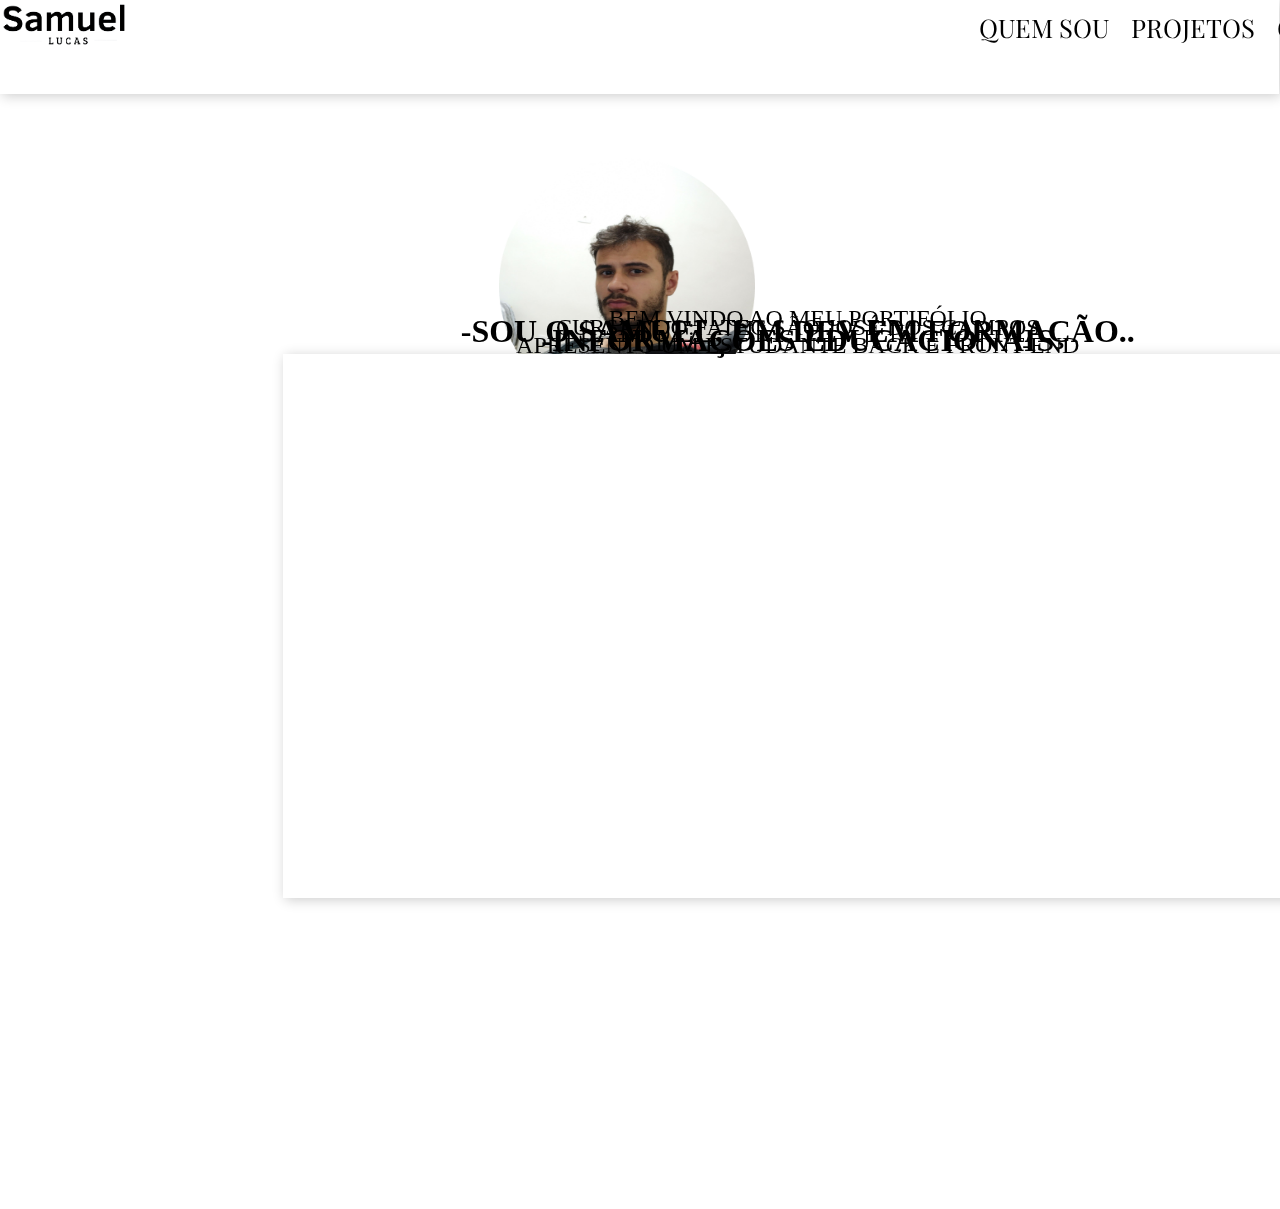
<file: src/templates/index.html>
<!DOCTYPE html>
<html lang="en">
<head>
    <meta charset="UTF-8">
    <meta http-equiv="X-UA-Compatible" content="IE=edge">
    <meta name="viewport" content="width=device-width, initial-scale=1.0">
    <link rel="stylesheet" type="text/css" href="..\statics\styles\style.css">
    <title>Document</title>
</head>
<body>
    <!-- Menu, na lateral e vertical -->
    <section>
        <nav >
            <img id="logo" src="..\statics\public\logo2.png" alt="logo">
            <ul>
                <a id="teste" href="contato.html">CONTATO</a>                          
                <a id="teste" href="projetos.html">PROJETOS</a>
                <a id="teste" href="quem_sou.html">QUEM SOU</a>
            </ul>
        </nav>
    <!-- Fundo com minha foto -->
    <div>
        <img id="foto"src="..\statics\public\foto.png" >
        
        
    </div>
    <!-- Apresentação -->
    <div>
        <section>
            <nav id="texto1">
                <h1 id="textIndexTitulo">-SOU O SAMUEL, UM DEV EM FORMAÇÃO..</h1>
                <p id="textIndexParagrafo">BEM VINDO AO MEU PORTIFÓLIO<br>APRESENTO UM ESTUDANTE BACK E FRONT-END</p>
                <h1 id="textIndexTitulo2">-INFORMAÇÕES EDUCACIONAIS</h1>
                <p id="textIndexParagrafo2">CURSANDO:FATEC SÃO JOSÉ DOS CAMPOS</p>
            </nav>
        </section>
    </div>
</body>
</html>
</file>
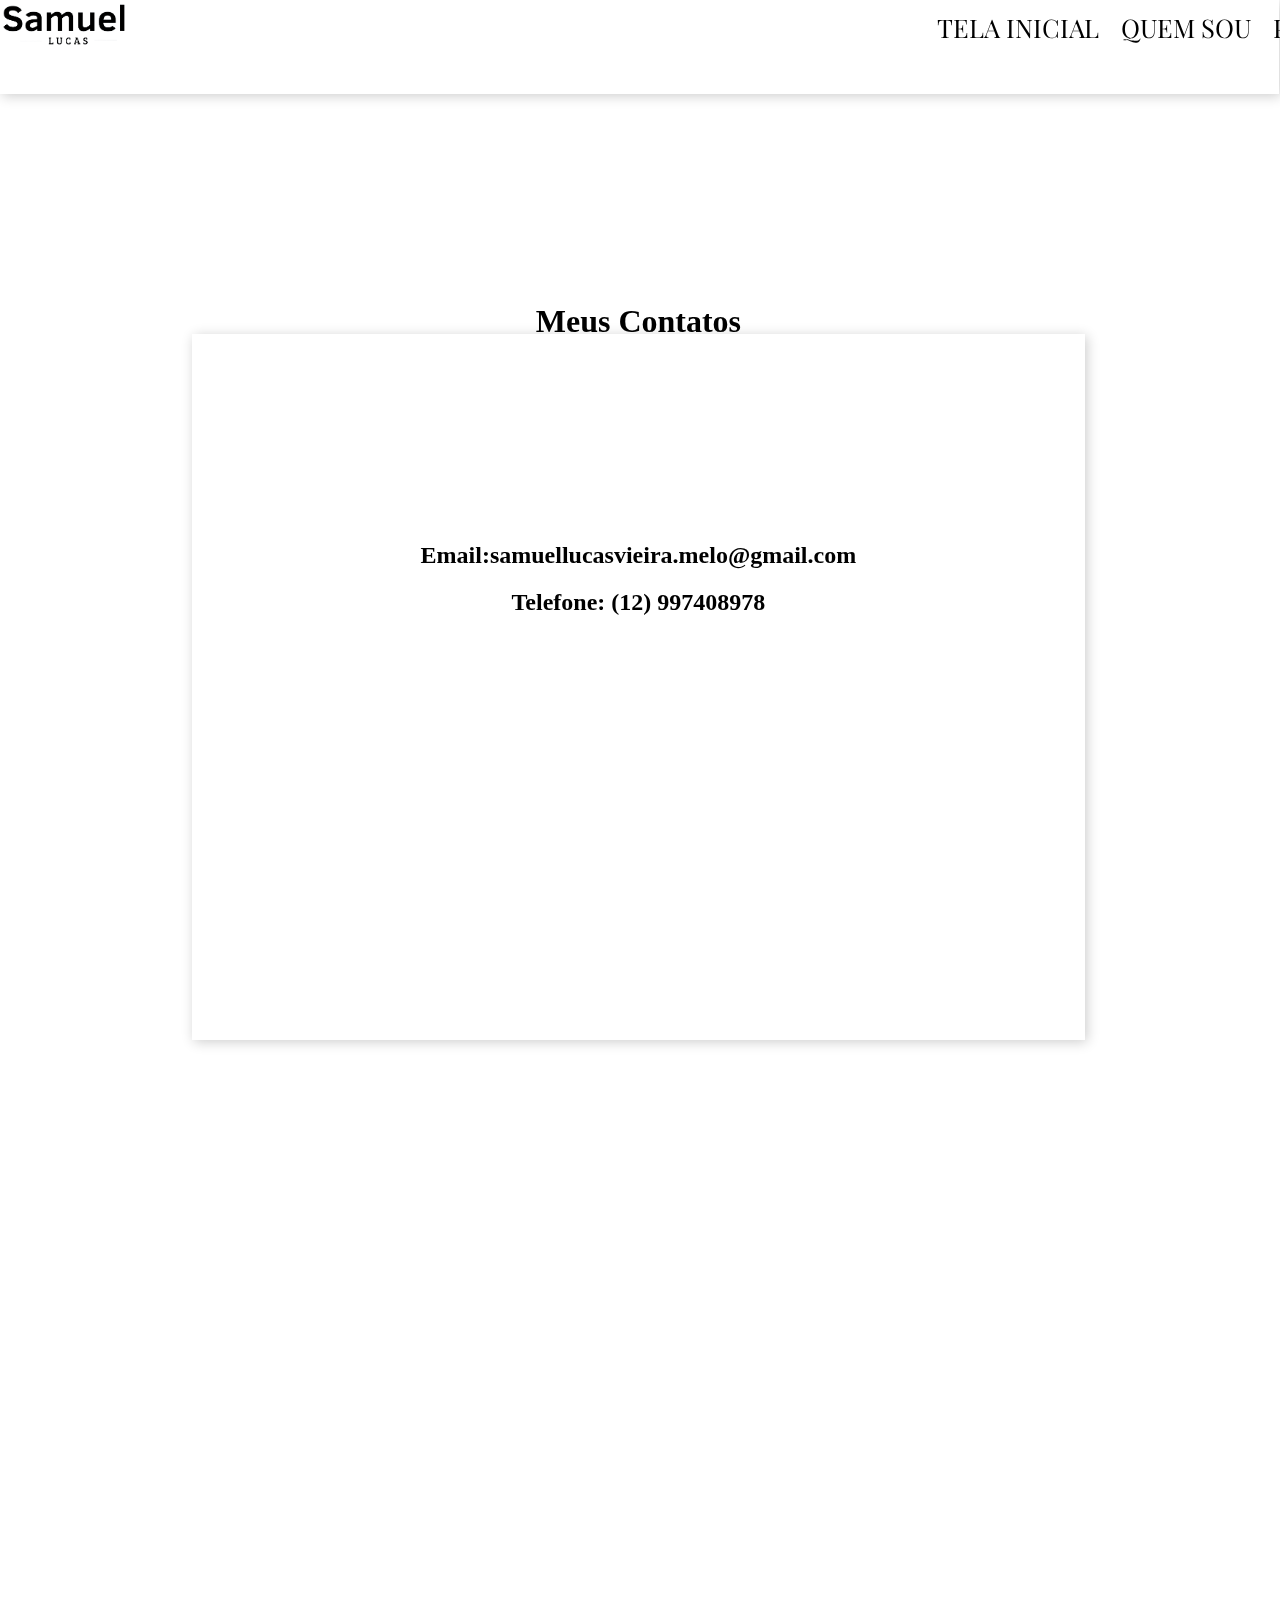
<file: src/templates/contato.html>
<!DOCTYPE html>
<html lang="en">
<head>
    <meta charset="UTF-8">
    <meta http-equiv="X-UA-Compatible" content="IE=edge">
    <meta name="viewport" content="width=device-width, initial-scale=1.0">
    <link rel="stylesheet" type="text/css" href="..\statics\styles\style.css">
    <title>Contato</title>
</head>
<body>
    <!-- Menu lateral -->
    <section>
        <nav>
            <img id="logo" src="..\statics\public\logo2.png" alt="logo">
            <ul>
                <a id="teste" href="projetos.html">PROJETOS</a>
                <a id="teste" href="quem_sou.html">QUEM SOU</a>
                <a id="teste" href="index.html">TELA INICIAL</a>
            </ul>
        </nav>
    </section>
    <!-- Identificação de pagina, centro tela -->
    <div>
        <section>
            <nav id="telaContato">
                <h1 id="textoContatos">Meus Contatos</h1>
                <h2>Email:samuellucasvieira.melo@gmail.com</h2>
                <h2>Telefone: (12) 997408978</h2>
            </nav>
        </section>
    </div>
</body>
</html>
</file>
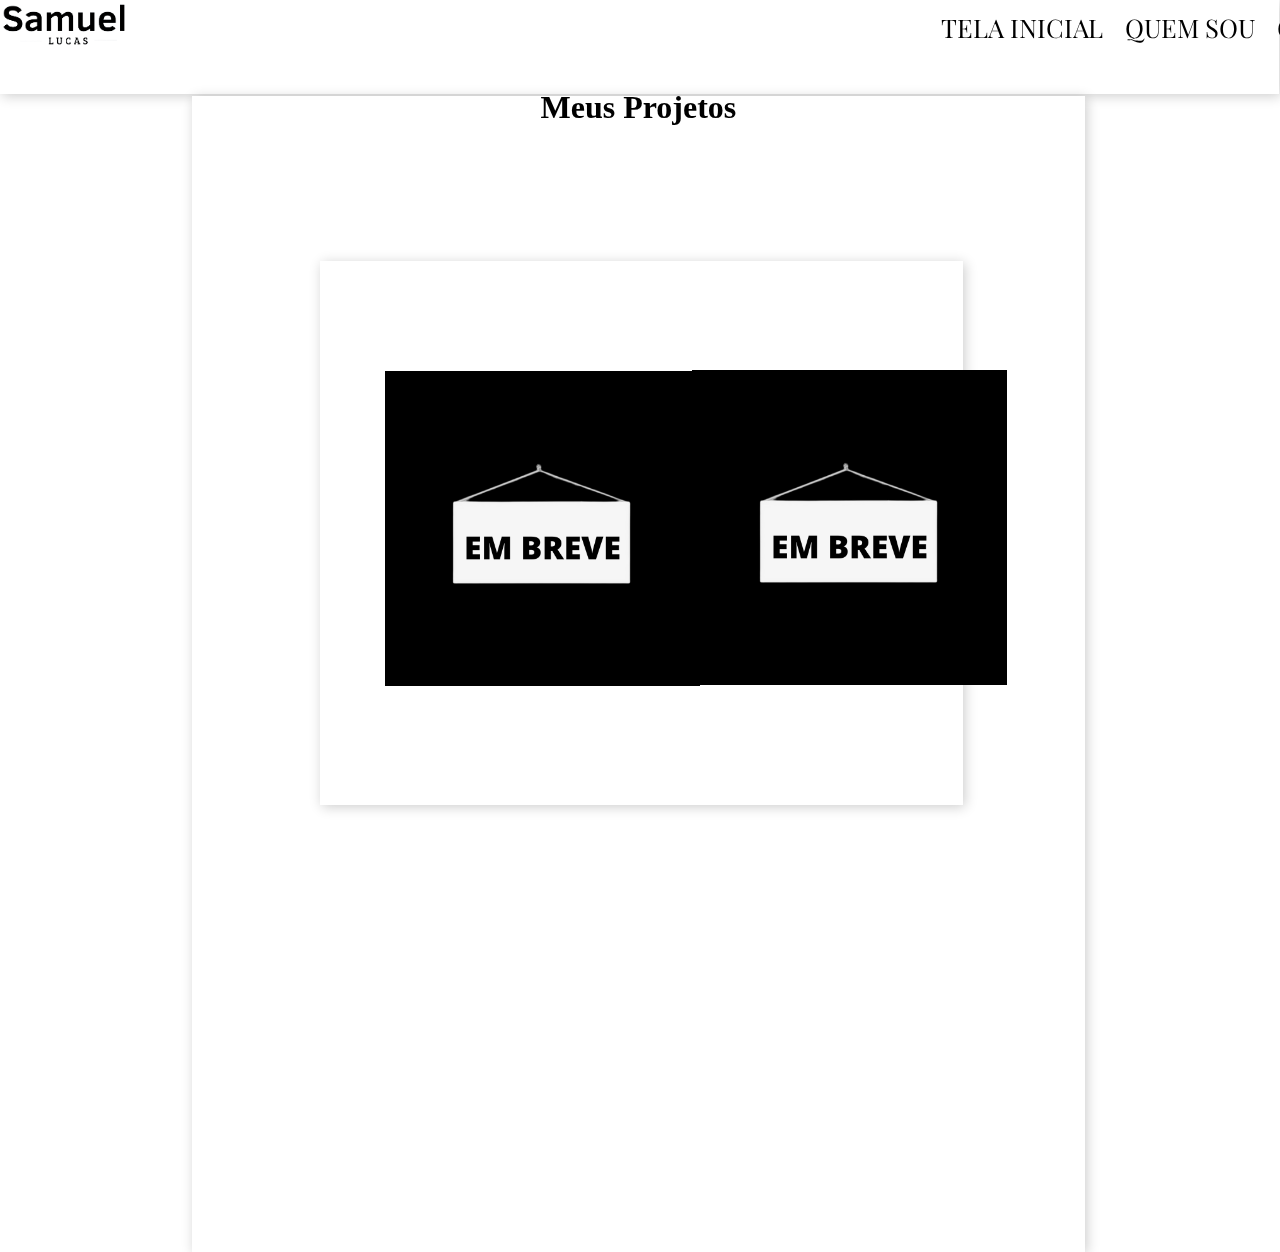
<file: src/templates/projetos.html>
<!DOCTYPE html>
<html lang="en">
<head>
    <meta charset="UTF-8">
    <meta http-equiv="X-UA-Compatible" content="IE=edge">
    <meta name="viewport" content="width=device-width, initial-scale=1.0">
    <link rel="stylesheet" type="text/css" href="..\statics\styles\style.css">
    <title>Projetos</title>
</head>
<body>
    <!-- Menu lateral -->
    <section>
        <nav>
            <img id="logo" src="..\statics\public\logo2.png" alt="logo">
            <ul>
                <a id="teste" href="contato.html">CONTATO</a>
                <a id="teste" href="quem_sou.html">QUEM SOU</a>
                <a id="teste" href="index.html">TELA INICIAL</a>
            </ul>
        </nav>
    
        <div>
            <section>
                <nav id="telaProjetos">
                    <h1 id="textoMeusProjetos">Meus Projetos</h1>
                    <nav id="CampoProjeto">
                        <img id="emBreve" src="..\statics\public\1.png" alt="">
                        <img id="emBreve2" src="..\statics\public\1.png" alt="">
                    </nav>
                </nav>
            </section>
        </div>
</body>
</html>
</file>
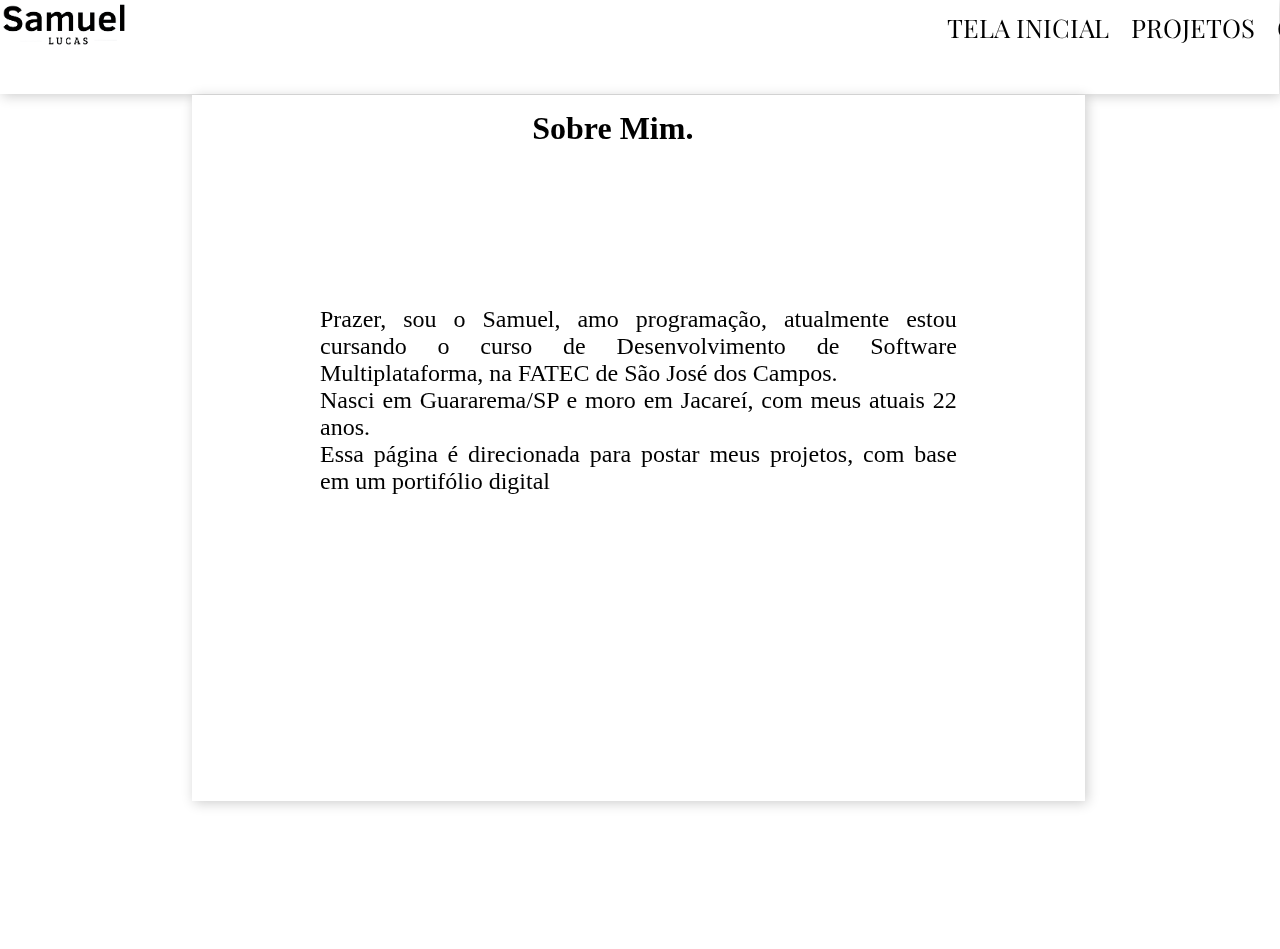
<file: src/templates/quem_sou.html>
<!DOCTYPE html>
<html lang="en">
<head>
    <meta charset="UTF-8">
    <meta http-equiv="X-UA-Compatible" content="IE=edge">
    <meta name="viewport" content="width=device-width, initial-scale=1.0">
    <link rel="stylesheet" type="text/css" href="..\statics\styles\style.css">
    <title>Quem Sou</title>
</head>
<body>
    <!-- Menu lateral -->
    <section>
        <nav>
            <img id="logo" src="..\statics\public\logo2.png" alt="logo">
            <ul>
                <!-- teste = links tela -->
                <a id="teste" href="contato.html">CONTATO</a>
                <a id="teste" href="projetos.html">PROJETOS</a>
                <a id="teste" href="index.html">TELA INICIAL</a>
            </ul>
        </nav>
    <!-- Identificação de pagina, centro tela -->
    <div id="escrito">
        <section>
            <nav id="textoQuemSou">
                <h1 id="textQuemSouTitulo">Sobre Mim.</h1>
                <p id="textQuemSouparagrafo">Prazer, sou o Samuel, amo programação, atualmente estou cursando o curso de Desenvolvimento de Software Multiplataforma, na FATEC de São José dos Campos.<br>Nasci em Guararema/SP e moro em Jacareí, com meus atuais 22 anos.<br>Essa página é direcionada para postar meus projetos, com base em um portifólio digital</p>
            </nav>
        </section>
    </div>
</body>
</html>
</file>
